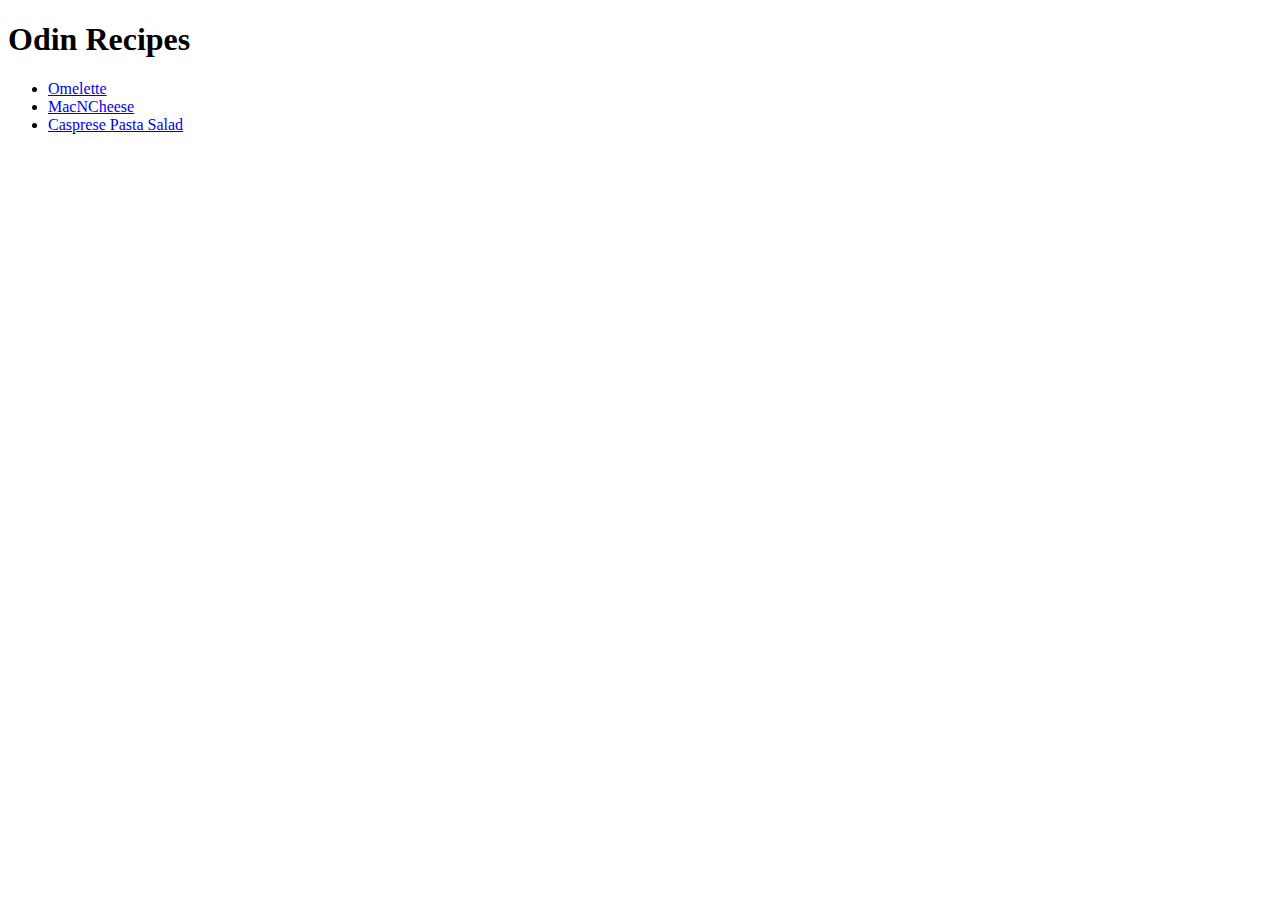
<file: index.html>
<!DOCTYPE html>
<html lang="en">

<head>
    <meta charset="UTF-8">
    <meta name="viewport" content="width=device-width, initial-scale=1.0">
    <title>Document</title>
</head>

<body>
    <h1>Odin Recipes</h1>
    <ul>
        <li><a href="./recipes/omelette.html">Omelette</a></li>
        <li><a href="./recipes/MacNCheese.html">MacNCheese</a></li>
        <li><a href="./recipes/CapresePastaSalad.html">Casprese Pasta Salad</a></li>
    </ul>
</body>

</html>
</file>
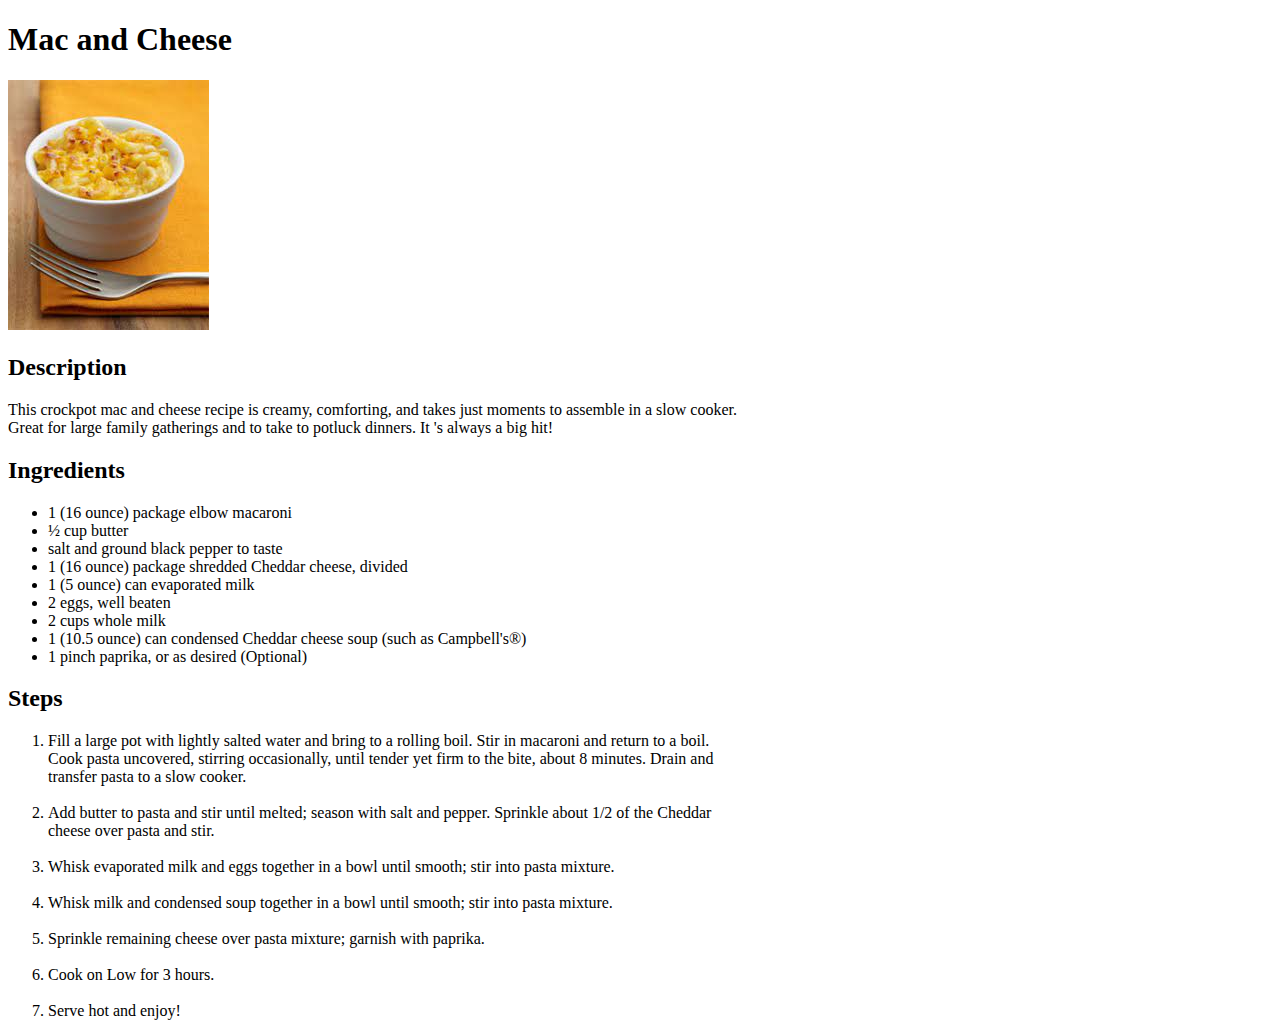
<file: recipes/MacNCheese.html>
<!DOCTYPE html>
<html lang="en">

<head>
    <meta charset="UTF-8">
    <meta name="viewport" content="width=device-width, initial-scale=1.0">
    <title>MacNCheese</title>
</head>

<body>
    <h1>Mac and Cheese</h1>
    <img src="[data-uri]"
        alt="MacNCheese">
    <h2>Description</h2>
    <p>This crockpot mac and cheese recipe is creamy, comforting, and takes just moments to assemble in a slow cooker.
        <br/> Great for large family gatherings and to take to potluck dinners. It 's always a big hit!</p>
    <h2>Ingredients</h2>
    <ul>
        <li>1 (16 ounce) package elbow macaroni</li>
        <li>½ cup butter</li>
        <li>salt and ground black pepper to taste</li>
        <li>1 (16 ounce) package shredded Cheddar cheese, divided</li>
        <li>1 (5 ounce) can evaporated milk</li>
        <li>2 eggs, well beaten</li>
        <li>2 cups whole milk</li>
        <li>1 (10.5 ounce) can condensed Cheddar cheese soup (such as Campbell's®) </li>
        <li>1 pinch paprika, or as desired (Optional)</li>
    </ul>
    <h2>Steps</h2>
    <ol>
        <li>Fill a large pot with lightly salted water and bring to a rolling boil. Stir in macaroni and return to a boil.<br/> Cook pasta uncovered, stirring occasionally, until tender yet firm to the bite, about 8 minutes. Drain and<br/> transfer pasta
            to a slow cooker.
        </li><br/>
        <li>Add butter to pasta and stir until melted; season with salt and pepper. Sprinkle about 1/2 of the Cheddar<br/> cheese over pasta and stir.</li><br/>
        <li>Whisk evaporated milk and eggs together in a bowl until smooth; stir into pasta mixture.</li><br/>
        <li>Whisk milk and condensed soup together in a bowl until smooth; stir into pasta mixture.</li><br/>
        <li>Sprinkle remaining cheese over pasta mixture; garnish with paprika.</li><br/>
        <li>Cook on Low for 3 hours.</li><br/>
        <li>Serve hot and enjoy! </li>
    </ol>
</body>

</html>
</file>
